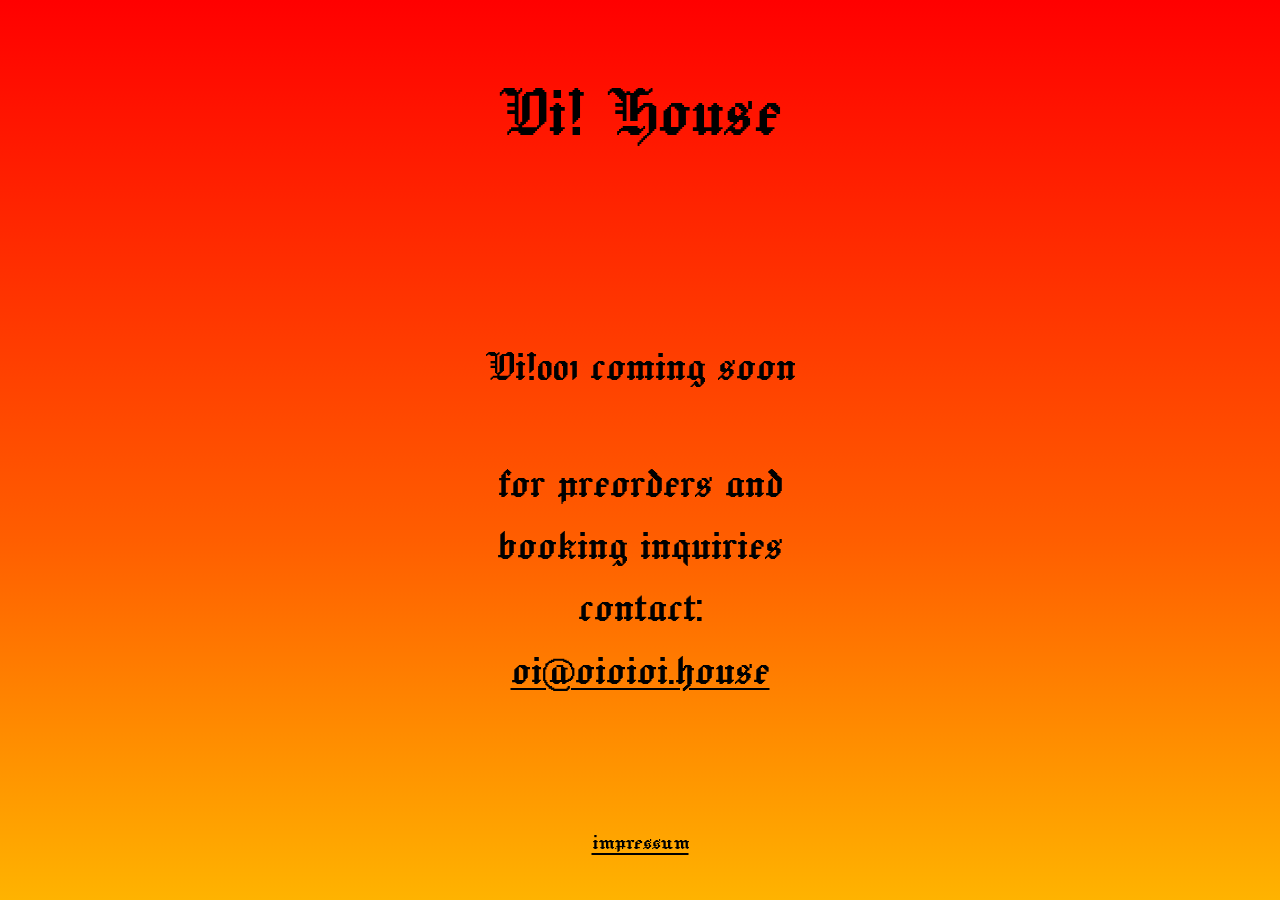
<file: index.html>
<!DOCTYPE html>
<html lang="de">
<head>
    <meta charset="UTF-8">
    <meta name="viewport" content="width=device-width, initial-scale=1.0">
    <link rel="stylesheet" href="./custom.css">
    <title>Oi! House</title>
</head>
<body>

    <header>
        <h1>Oi! House</h1>
    </header>

    <main>
        <div>Oi!001 coming soon</div>
        
        <div>
            for preorders and<br>
            booking inquiries<br>
            contact:<br>
            <a href="mailto:oi@oioioi.house">oi@oioioi.house</a>
        </div>
    </main>

    <footer>
        <a href="./impressum.html">impressum</a>
    </footer>

</body>
</html>
</file>
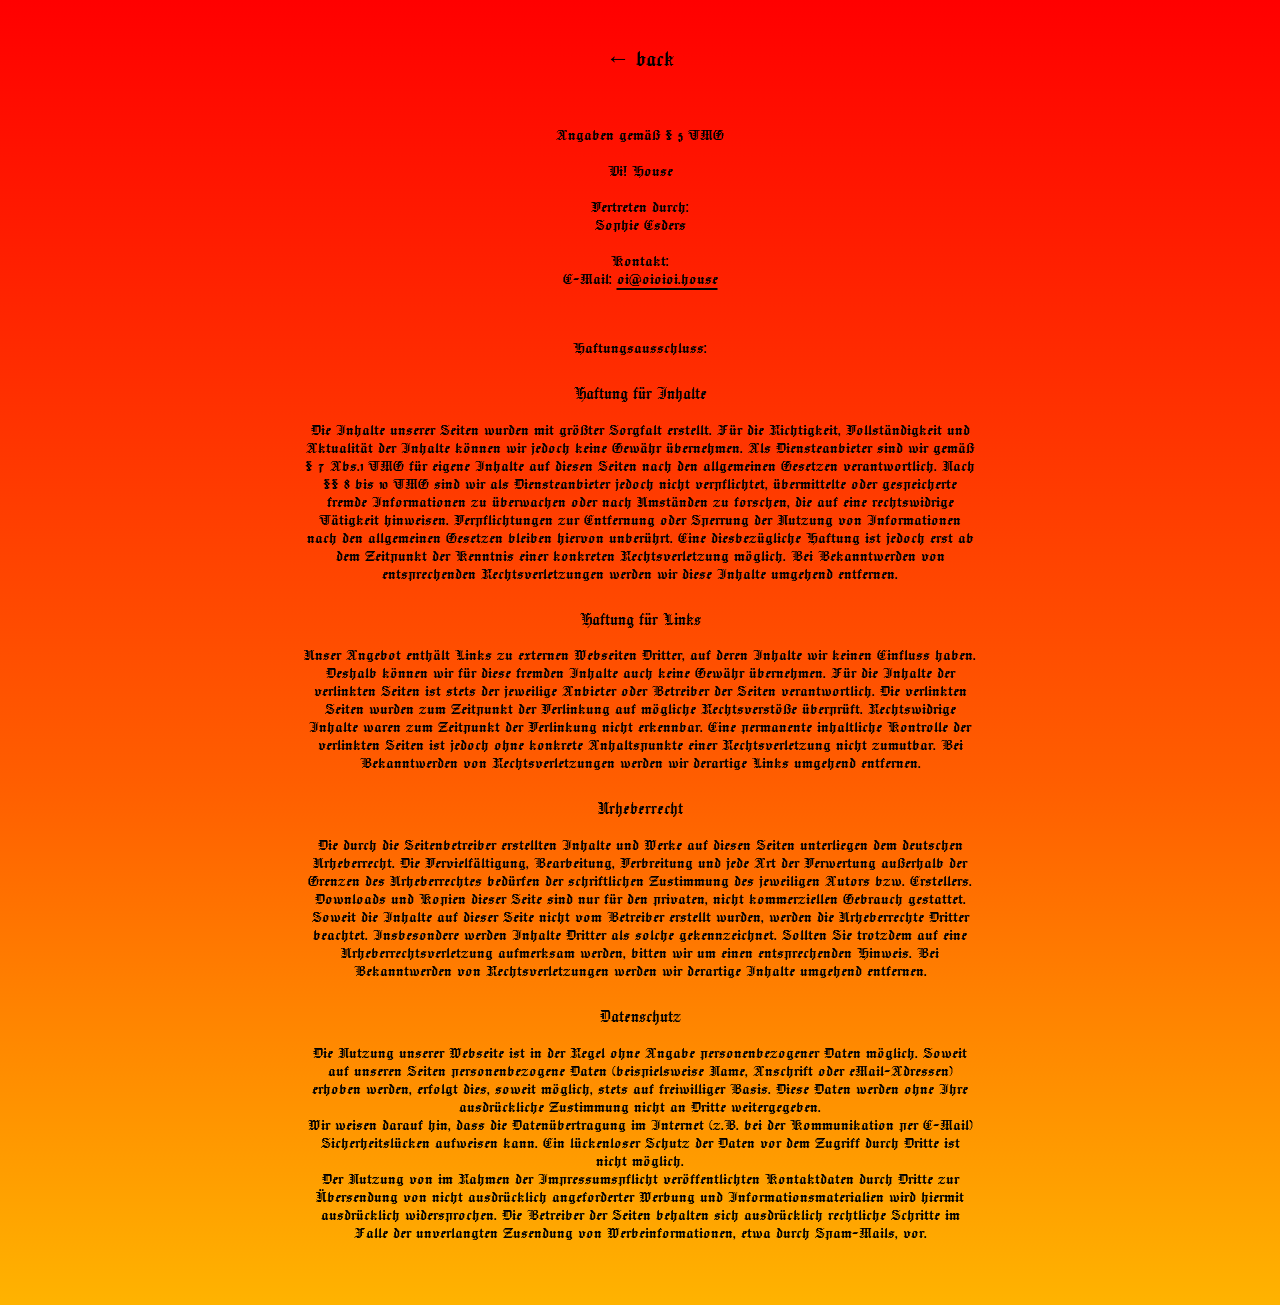
<file: impressum.html>
<!DOCTYPE html>
<html lang="de">
<head>
    <meta charset="UTF-8">
    <meta name="viewport" content="width=device-width, initial-scale=1.0">
    <link rel="stylesheet" href="./custom.css">
    <title>Impressum - Oi! House</title>
</head>
<body>
    <div class="container">
        <a href="index.html" class="back-link">&larr; back</a>
<p><strong>Angaben gemäß &sect; 5 TMG</strong></p>

<p>Oi! House</p>

<p><strong>Vertreten durch:</strong><br>
Sophie Esders</p>

<p><strong>Kontakt:</strong><br>
E-Mail: <a href="mailto:oi@oioioi.house">oi@oioioi.house</a></p>

<br>
<p><strong>Haftungsausschluss:</strong></p>

<h2>Haftung für Inhalte</h2>
<p>Die Inhalte unserer Seiten wurden mit größter Sorgfalt erstellt. Für die Richtigkeit, Vollständigkeit und Aktualität der Inhalte können wir jedoch keine Gewähr übernehmen. Als Diensteanbieter sind wir gemäß &sect; 7 Abs.1 TMG für eigene Inhalte auf diesen Seiten nach den allgemeinen Gesetzen verantwortlich. Nach &sect;&sect; 8 bis 10 TMG sind wir als Diensteanbieter jedoch nicht verpflichtet, übermittelte oder gespeicherte fremde Informationen zu überwachen oder nach Umständen zu forschen, die auf eine rechtswidrige Tätigkeit hinweisen. Verpflichtungen zur Entfernung oder Sperrung der Nutzung von Informationen nach den allgemeinen Gesetzen bleiben hiervon unberührt. Eine diesbezügliche Haftung ist jedoch erst ab dem Zeitpunkt der Kenntnis einer konkreten Rechtsverletzung möglich. Bei Bekanntwerden von entsprechenden Rechtsverletzungen werden wir diese Inhalte umgehend entfernen.</p>

<h2>Haftung für Links</h2>
<p>Unser Angebot enthält Links zu externen Webseiten Dritter, auf deren Inhalte wir keinen Einfluss haben. Deshalb können wir für diese fremden Inhalte auch keine Gewähr übernehmen. Für die Inhalte der verlinkten Seiten ist stets der jeweilige Anbieter oder Betreiber der Seiten verantwortlich. Die verlinkten Seiten wurden zum Zeitpunkt der Verlinkung auf mögliche Rechtsverstöße überprüft. Rechtswidrige Inhalte waren zum Zeitpunkt der Verlinkung nicht erkennbar. Eine permanente inhaltliche Kontrolle der verlinkten Seiten ist jedoch ohne konkrete Anhaltspunkte einer Rechtsverletzung nicht zumutbar. Bei Bekanntwerden von Rechtsverletzungen werden wir derartige Links umgehend entfernen.</p>

<h2>Urheberrecht</h2>
<p>Die durch die Seitenbetreiber erstellten Inhalte und Werke auf diesen Seiten unterliegen dem deutschen Urheberrecht. Die Vervielfältigung, Bearbeitung, Verbreitung und jede Art der Verwertung außerhalb der Grenzen des Urheberrechtes bedürfen der schriftlichen Zustimmung des jeweiligen Autors bzw. Erstellers. Downloads und Kopien dieser Seite sind nur für den privaten, nicht kommerziellen Gebrauch gestattet. Soweit die Inhalte auf dieser Seite nicht vom Betreiber erstellt wurden, werden die Urheberrechte Dritter beachtet. Insbesondere werden Inhalte Dritter als solche gekennzeichnet. Sollten Sie trotzdem auf eine Urheberrechtsverletzung aufmerksam werden, bitten wir um einen entsprechenden Hinweis. Bei Bekanntwerden von Rechtsverletzungen werden wir derartige Inhalte umgehend entfernen.</p>

<h2>Datenschutz</h2>
<p>Die Nutzung unserer Webseite ist in der Regel ohne Angabe personenbezogener Daten möglich. Soweit auf unseren Seiten personenbezogene Daten (beispielsweise Name, Anschrift oder eMail-Adressen) erhoben werden, erfolgt dies, soweit möglich, stets auf freiwilliger Basis. Diese Daten werden ohne Ihre ausdrückliche Zustimmung nicht an Dritte weitergegeben.<br>
Wir weisen darauf hin, dass die Datenübertragung im Internet (z.B. bei der Kommunikation per E-Mail) Sicherheitslücken aufweisen kann. Ein lückenloser Schutz der Daten vor dem Zugriff durch Dritte ist nicht möglich.<br>
Der Nutzung von im Rahmen der Impressumspflicht veröffentlichten Kontaktdaten durch Dritte zur Übersendung von nicht ausdrücklich angeforderter Werbung und Informationsmaterialien wird hiermit ausdrücklich widersprochen. Die Betreiber der Seiten behalten sich ausdrücklich rechtliche Schritte im Falle der unverlangten Zusendung von Werbeinformationen, etwa durch Spam-Mails, vor.</p>

</body>
</file>
<file: custom.css>
@import url('https://fonts.googleapis.com/css2?family=Jacquard+12&family=Jacquard+24&display=swap');

/* --- Gemeinsame Basis-Styles --- */
* {
    box-sizing: border-box;
}

        /* Lädt eine Frakturschrift, die dem Bild entspricht */
        @import url('https://fonts.googleapis.com/css2?family=Jacquard+12&family=Jacquard+24&display=swap');
        body {
            margin: 0;
            padding: 0;
            min-height: 100vh;
            /* Farbverlauf von Rot über Orange zu Gelborange */
            background: linear-gradient(180deg, #ff0000 0%, #ff5e00 60%, #ffb300 100%);
            font-family: 'Jacquard 24';
            color: #000;
            display: flex;
            flex-direction: column;
            align-items: center;
            text-align: center;
        }

        h1 {
            margin-top: 8vh;
            font-size: 5rem;
            font-weight: normal;
        }

        main {
            flex-grow: 1;
            display: flex;
            flex-direction: column;
            justify-content: center;
            gap: 6vh;
            font-size: 3rem;
            line-height: 1.3;
        }

        a {
            color: #000;
            text-decoration: underline;
            text-decoration-thickness: 2px;
            text-underline-offset: 4px;
        }

        footer {
            margin-bottom: 5vh;
            font-size: 1.5rem;
            font-family: 'Jacquard 12';
        }

        .container {
            padding: 5vh 5vw;
            max-width: 800px;
            margin: 0 auto;
        }

        a.back-link {
            color: #000;
            text-decoration: none;
            font-size: 1.5rem;
            display: inline-block;
            margin-bottom: 4vh;
        }

        a.back-link:hover {
            text-decoration: underline;
        }

        h2 {
            font-size: 1.2rem;
            font-weight: normal;
            margin-top: 3vh;
            margin-bottom: 1vh;
        }

        p {
            font-size: 1.1rem;
            margin-bottom: 2vh;
        }

        strong {
            font-weight: normal;
        }
</file>
